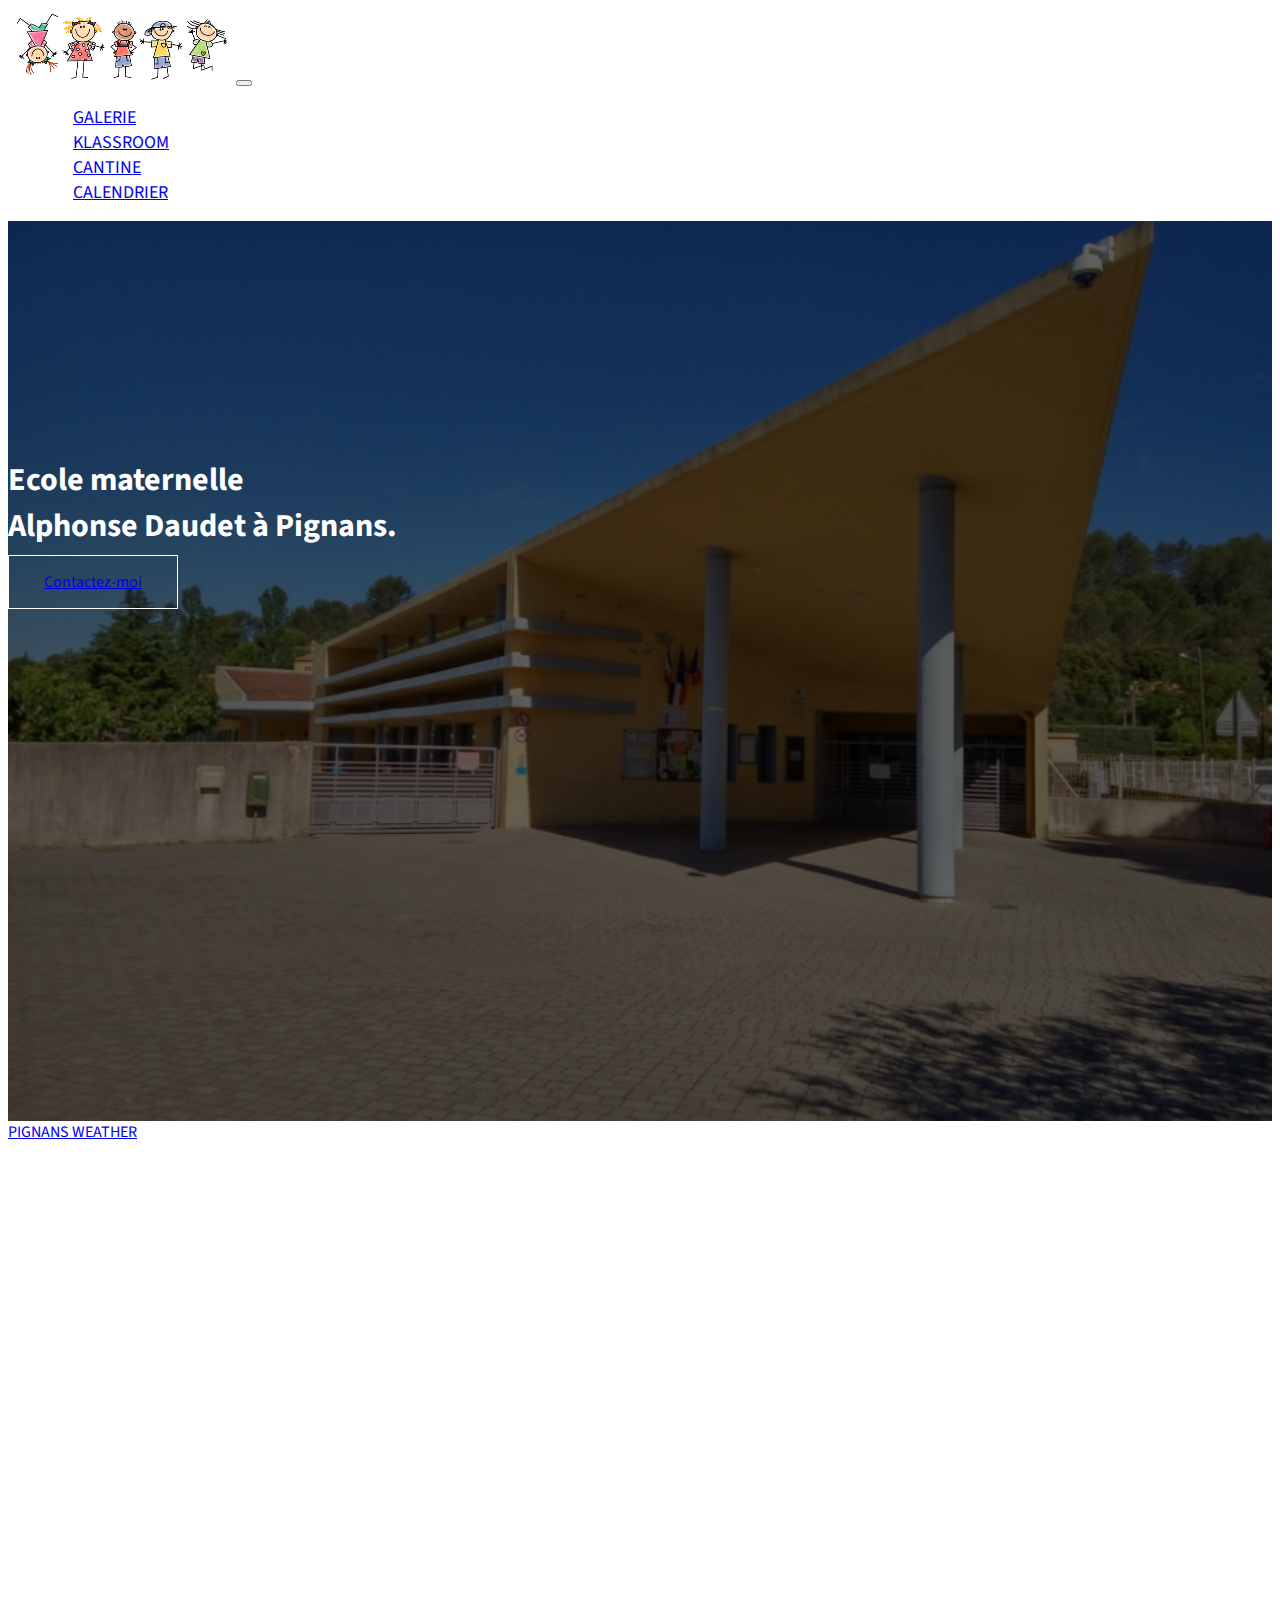
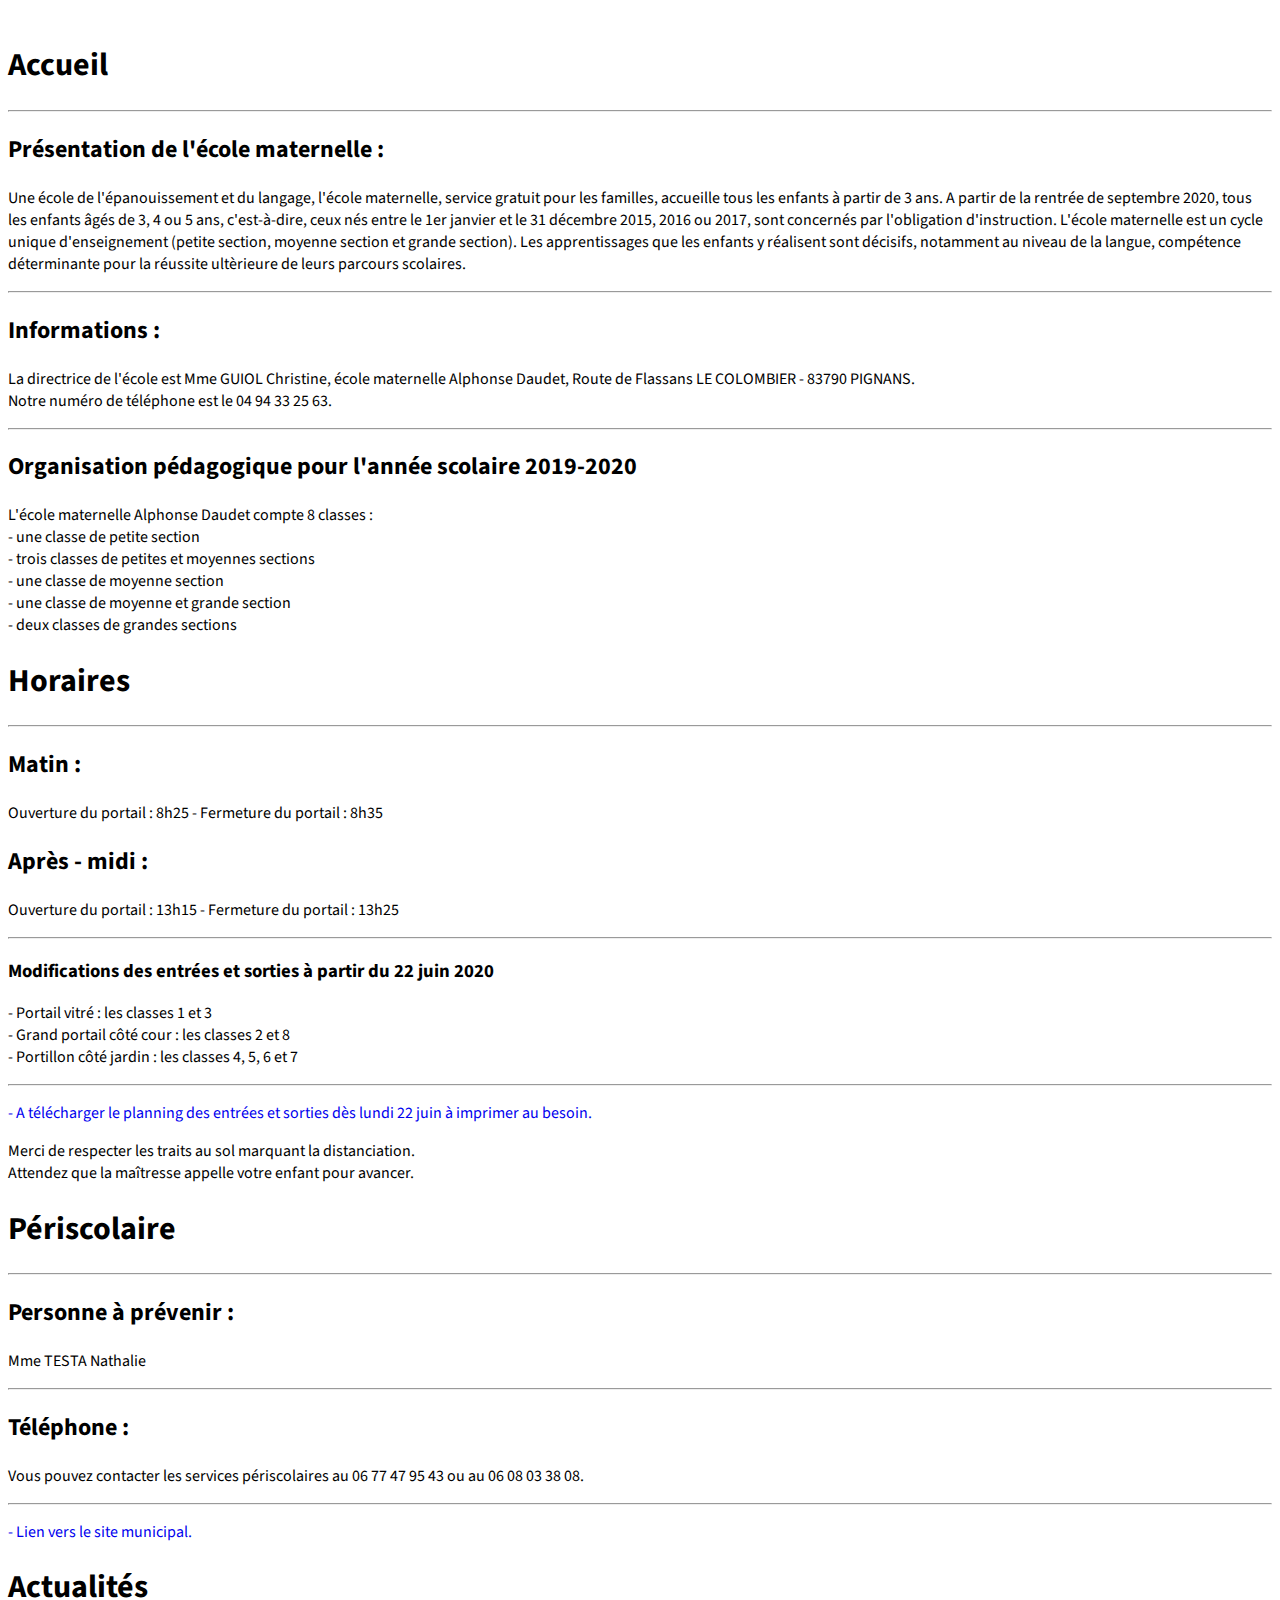
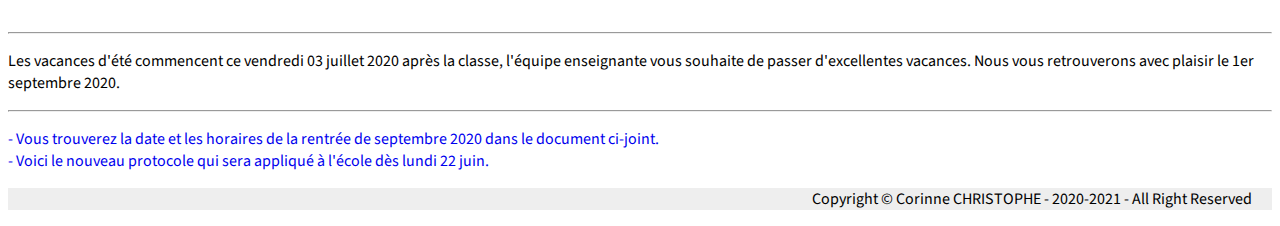
<file: index.html>
<!-- index école -->

<!doctype html>
<html lang="fr">
  <head>
    <!-- Required meta tags -->
    <meta charset="utf-8">
    <meta name="viewport" content="width=device-width, initial-scale=1, shrink-to-fit=no">

    <!-- Bootstrap CSS -->
    <link rel="stylesheet" href="https://stackpath.bootstrapcdn.com/bootstrap/4.5.0/css/bootstrap.min.css" integrity="sha384-9aIt2nRpC12Uk9gS9baDl411NQApFmC26EwAOH8WgZl5MYYxFfc+NcPb1dKGj7Sk" crossorigin="anonymous">

    <!-- style -->
    <link rel="stylesheet" href="style.css">
    <link href="https://fonts.googleapis.com/css?family=Source+Sans+Pro:200,400,700" rel="stylesheet">

    <title>Ecole maternelle Pignans</title>
    
    <link rel="icon" type="image/png" href="images/flavicon.png" />

  </head>

  <body id="basic-setup">

  	<nav class="navbar navbar-expand-lg navbar-light bg-light">
  		<div class="container">
    		<a class="navbar-brand">

    			<img src="images/logo.png" width="225px" height="75px" alt="logo">

    		</a>
    		<button class="navbar-toggler" type="button" data-toggle="collapse" data-target="#navbarSupportedContent" aria-controls="navbarSupportedContent" aria-expanded="false" aria-label="Toggle navigation">
    			<span class="navbar-toggler-icon"></span>
    		</button>

    		<div class="collapse navbar-collapse" id="navbarSupportedContent">
    			<ul class="navbar-nav ml-auto">

            <li class="nav-item">
              <a class="nav-link" href="vignettes.html" target="_blank">Galerie</a>
            </li>

    				<li class="nav-item">
    					<a class="nav-link" href="https://klassroom.fr/" target="_blank">Klassroom</a>
    				</li>

    				<li class="nav-item">
    					<a class="nav-link" href="https://www.pignans.fr/jeunesse/cantine-scolaire/" target="_blank">Cantine</a>
    				</li>

    				<li class="nav-item">
    					<a class="nav-link" href="https://www.service-public.fr/particuliers/vosdroits/F31952" target="_blank">Calendrier</a>
    				</li>
    			</ul>
    			
    		</div>
  		</div>
  	</nav>


  	<header class="header">
  		<div class="container">
  			<div class="row">
  				<div class="col-xl-12">
  					<div class="contenu">
  						<h1 class="display-4 main-title">Ecole maternelle<br/>Alphonse Daudet à Pignans.</h1>
  						<a href="mailto:ec0830946c@ac-nice.fr"  class="btn btn-success btn-lg">Contactez-moi</a>
  					</div>
  				</div>
  			</div>
  		</div>
  	</header>


    <!-- widget météo -->
    <a class="weatherwidget-io" href="https://forecast7.com/fr/43d306d23/pignans/" data-label_1="PIGNANS" data-label_2="WEATHER" data-theme="original" >PIGNANS WEATHER</a>
    <script>
    !function(d,s,id){var js,fjs=d.getElementsByTagName(s)[0];if(!d.getElementById(id)){js=d.createElement(s);js.id=id;js.src='https://weatherwidget.io/js/widget.min.js';fjs.parentNode.insertBefore(js,fjs);}}(document,'script','weatherwidget-io-js');
    </script>



    <!-- widget maps -->
    <iframe src="https://www.google.com/maps/embed?pb=!1m18!1m12!1m3!1d11614.279470835616!2d6.222891155038963!3d43.302328680328756!2m3!1f0!2f0!3f0!3m2!1i1024!2i768!4f13.1!3m3!1m2!1s0x0%3A0x4c74b871470f33be!2s%C3%89cole%20maternelle%20publique%20Le%20Colombier!5e0!3m2!1sfr!2sfr!4v1594060170817!5m2!1sfr!2sfr" width="100%" height="450" frameborder="0" style="border:0;" allowfullscreen="" aria-hidden="false" tabindex="0"></iframe><br/><br/>

    
    <!-- contenu -->
    <div class="container">

      <div class="row">

        <div class="col-lg-12">
          <div class="jumbotron">
            <h1 class="display-6">Accueil</h1>

            <hr class="my-4">

            <h2>Présentation de l'école maternelle :</h2>

            <p>Une école de l'épanouissement et du langage, 
            l'école maternelle, service gratuit pour les familles, accueille tous les enfants à partir de 3 ans. A partir de la rentrée de septembre 2020, tous les enfants âgés de 3, 4 ou 5 ans, c'est-à-dire, ceux nés entre le 1er janvier et le 31 décembre 2015, 2016 ou 2017, sont concernés par l'obligation d'instruction.
            L'école maternelle est un cycle unique d'enseignement (petite section, moyenne section et grande section).
            Les apprentissages que les enfants y réalisent sont décisifs, notamment au niveau de la langue, compétence déterminante pour la réussite ultèrieure de leurs parcours scolaires.</p>

            <hr class="my-4">

            <h2>Informations :</h2>

            <p>La directrice de l'école est Mme GUIOL Christine, école maternelle Alphonse Daudet, Route de Flassans LE COLOMBIER - 83790 PIGNANS.<br/>
            Notre numéro de téléphone est le 04 94 33 25 63.</p>

            <hr class="my-4">

            <h2>Organisation pédagogique pour l'année scolaire 2019-2020</h2>

            <p>L'école maternelle Alphonse Daudet compte 8 classes :<br/>
            - une classe de petite section<br/>
            - trois classes de petites et moyennes sections<br/>
            - une classe de moyenne section<br/>
            - une classe de moyenne et grande section<br/>
            - deux classes de grandes sections<br/></p>
            
          </div>
        </div>


        <div class="col-lg-4">
          <div class="jumbotron">
            <h1 class="display-6">Horaires</h1>

            <hr class="my-4">

            <h2>Matin : </h2>

            <p>Ouverture du portail : 8h25 - Fermeture du portail : 8h35</p>

            <h2>Après - midi : </h2>

            <p>Ouverture du portail : 13h15 - Fermeture du portail : 13h25</p>

            <hr class="my-4">

            <h3>Modifications des entrées et sorties à partir du 22 juin 2020</h3>

            <p>- Portail vitré : les classes 1 et 3<br/>
            - Grand portail côté cour : les classes 2 et 8<br/>
            - Portillon côté jardin : les classes 4, 5, 6 et 7</p>

            <hr class="my-4">

            <p><a href="documents/accueil_sortie.pdf" target="_blank" style="text-decoration:none">- A télécharger le planning des entrées et sorties dès lundi 22 juin à imprimer au besoin.</a></p>

            <p>Merci de respecter les traits au sol marquant la distanciation.<br/>
              Attendez que la maîtresse appelle votre enfant pour avancer.</p>

          </div>
        </div>


        <div class="col-lg-4">
          <div class="jumbotron">
            <h1 class="display-6">Périscolaire</h1>

            <hr class="my-4">

            <h2>Personne à prévenir : </h2>

            <p>Mme TESTA Nathalie</p>

            <hr class="my-4">

            <h2>Téléphone : </h2>

            <p>Vous pouvez contacter les services périscolaires au 06 77 47 95 43 ou au 06 08 03 38 08.</p>

            <hr class="my-4">

            <p><a href="https://www.pignans.fr/?s=p%C3%A9riscolaire" target="_blank" style="text-decoration:none">- Lien vers le site municipal.</a></p>

          </div>
        </div>


        <div class="col-lg-4">
          <div class="jumbotron">
            <h1 class="display-6">Actualités</h1>

            <hr class="my-4">

            <p>Les vacances d'été commencent ce vendredi 03 juillet 2020 après la classe, l'équipe enseignante vous souhaite de passer d'excellentes vacances. Nous vous retrouverons avec plaisir le 1er septembre 2020.<br/></p>

            <hr class="my-4">

            <p><a href="documents/date_rentrée.pdf" target="_blank" style="text-decoration:none">- Vous trouverez la date et les horaires de la rentrée de septembre 2020 dans le document ci-joint.<br/></a>
            <a href="documents/protocole_daudet.pdf" target="_blank" style="text-decoration:none">- Voici le nouveau protocole qui sera appliqué à l'école dès lundi 22 juin.<br/></a></p>

          </div>
        </div>

      </div>

    </div>

    <!-- Optional JavaScript -->
    <!-- jQuery first, then Popper.js, then Bootstrap JS -->
    <script src="https://code.jquery.com/jquery-3.5.1.slim.min.js" integrity="sha384-DfXdz2htPH0lsSSs5nCTpuj/zy4C+OGpamoFVy38MVBnE+IbbVYUew+OrCXaRkfj" crossorigin="anonymous"></script>
    <script src="https://cdn.jsdelivr.net/npm/popper.js@1.16.0/dist/umd/popper.min.js" integrity="sha384-Q6E9RHvbIyZFJoft+2mJbHaEWldlvI9IOYy5n3zV9zzTtmI3UksdQRVvoxMfooAo" crossorigin="anonymous"></script>
    <script src="https://stackpath.bootstrapcdn.com/bootstrap/4.5.0/js/bootstrap.min.js" integrity="sha384-OgVRvuATP1z7JjHLkuOU7Xw704+h835Lr+6QL9UvYjZE3Ipu6Tp75j7Bh/kR0JKI" crossorigin="anonymous"></script>

    <p id="footer" style="background-color: #EEEEEE">Copyright &copy; Corinne CHRISTOPHE - 2020-2021 - All Right Reserved</p>

  </body>
</html>
</file>
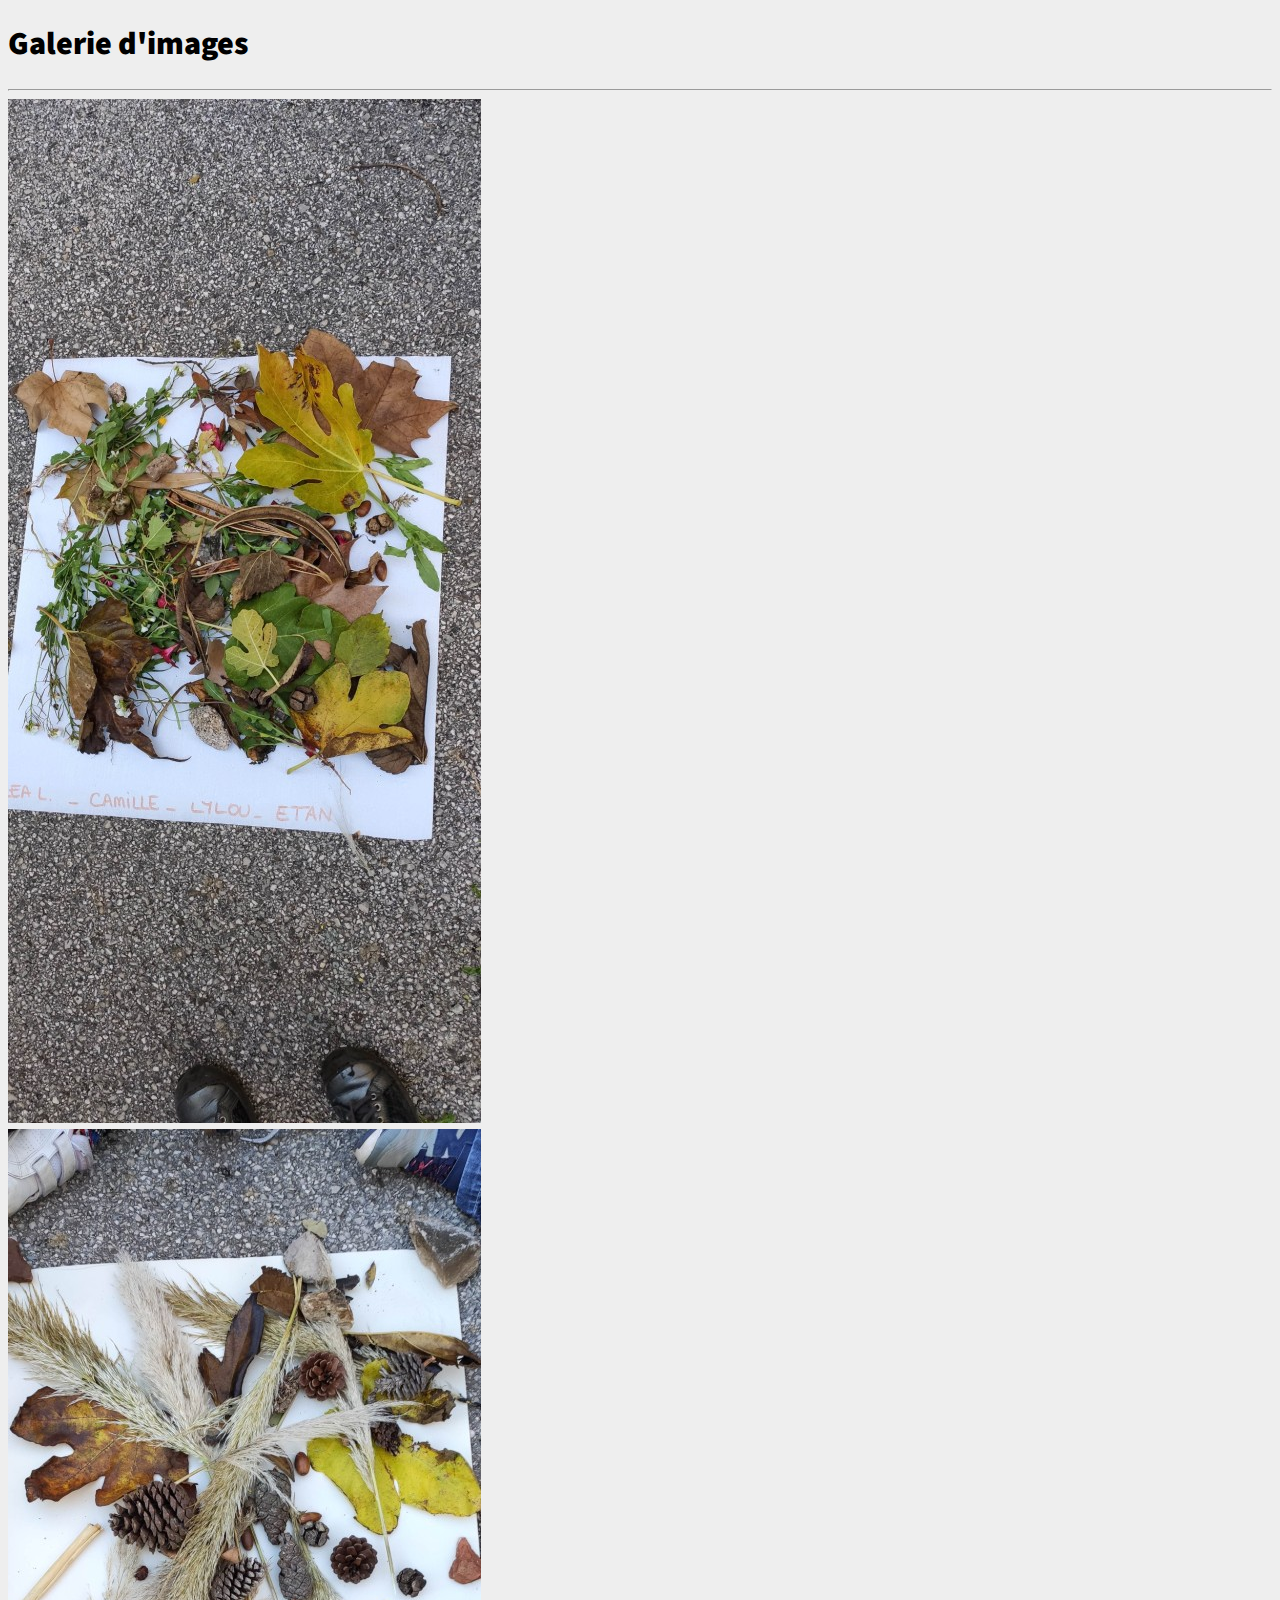
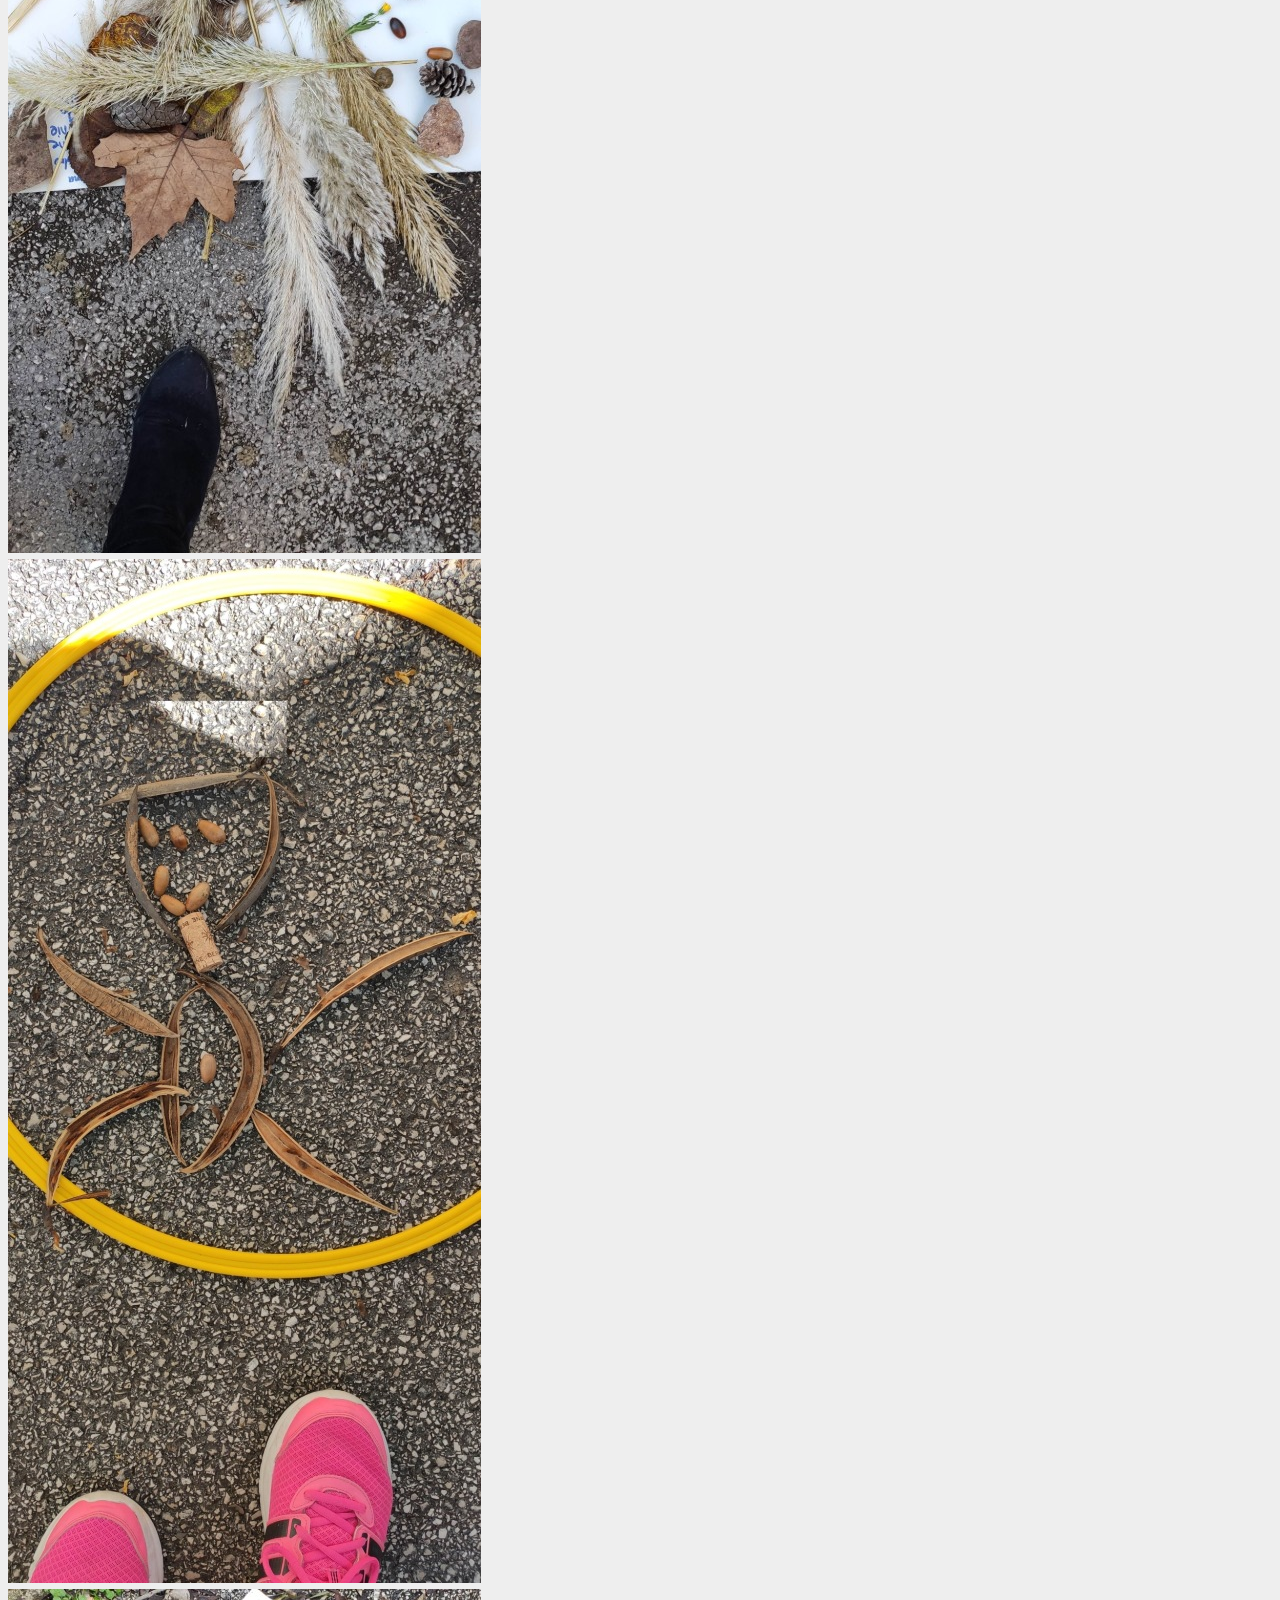
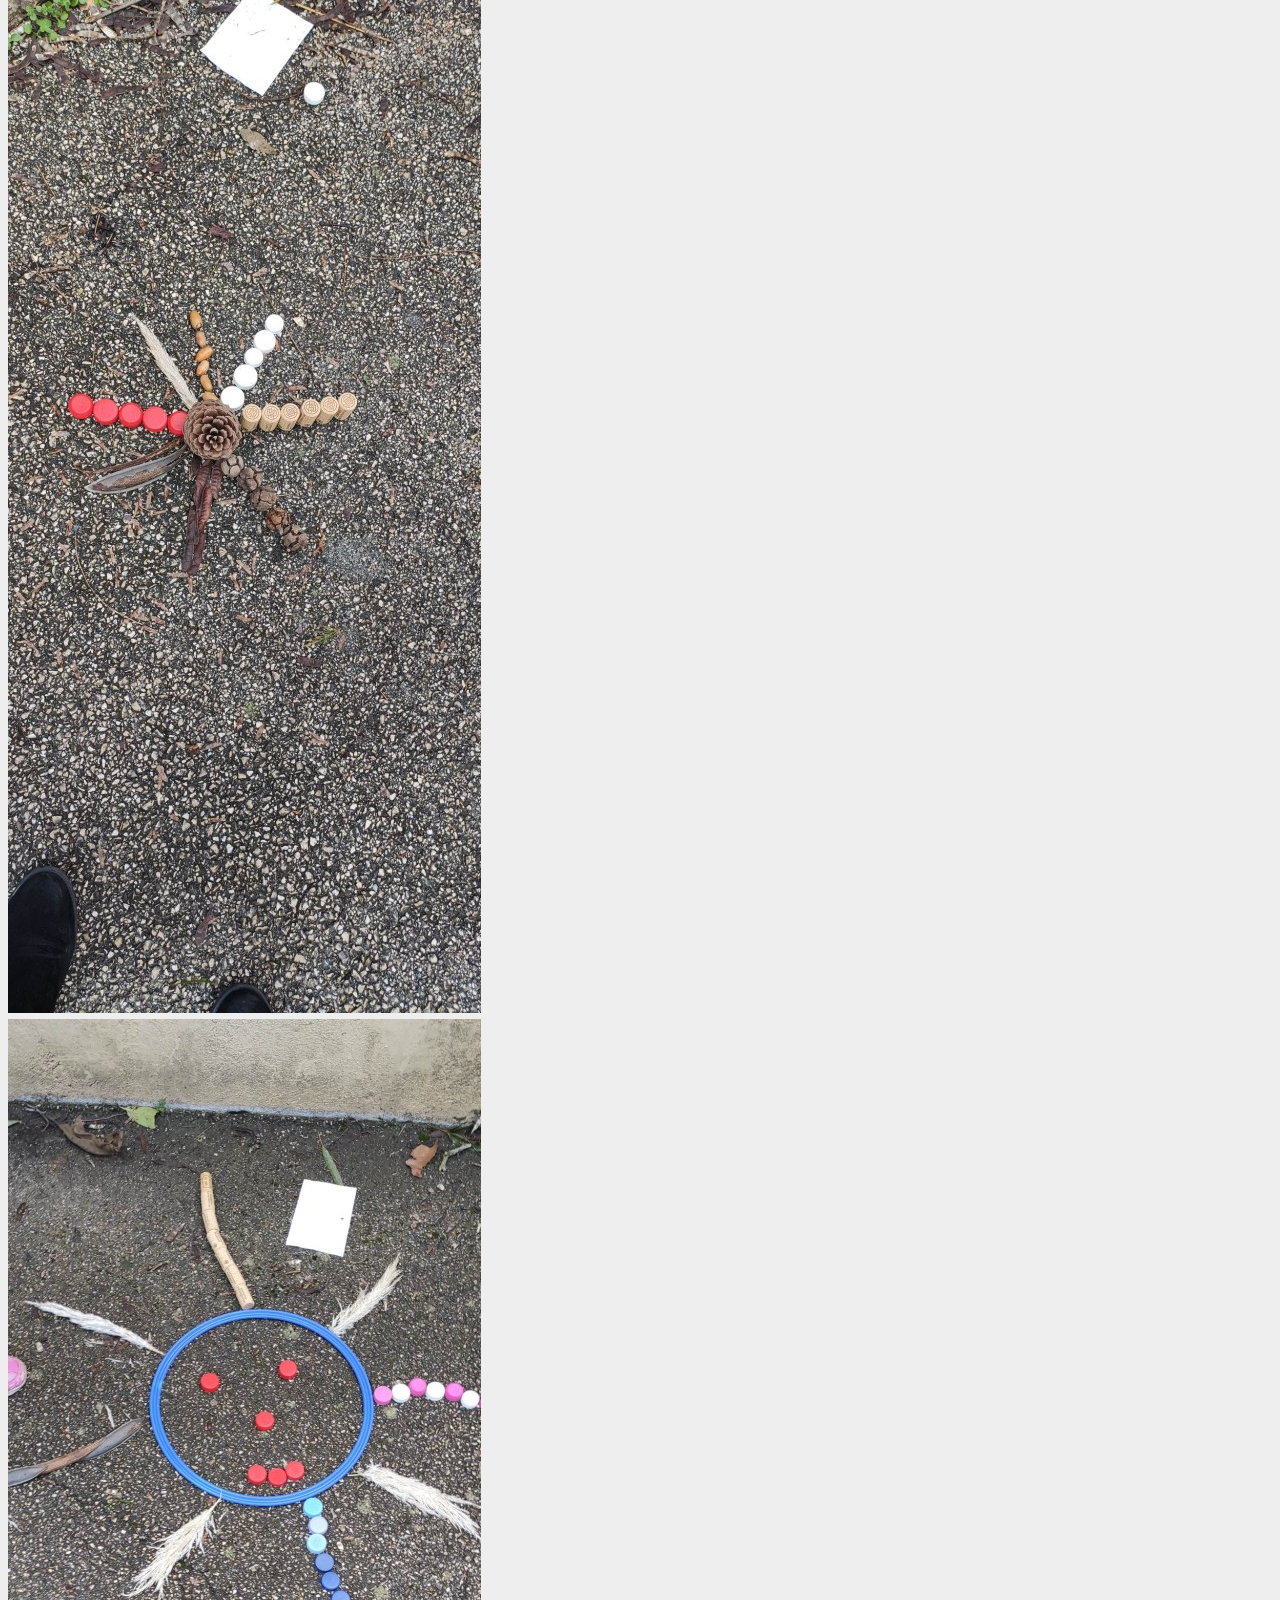
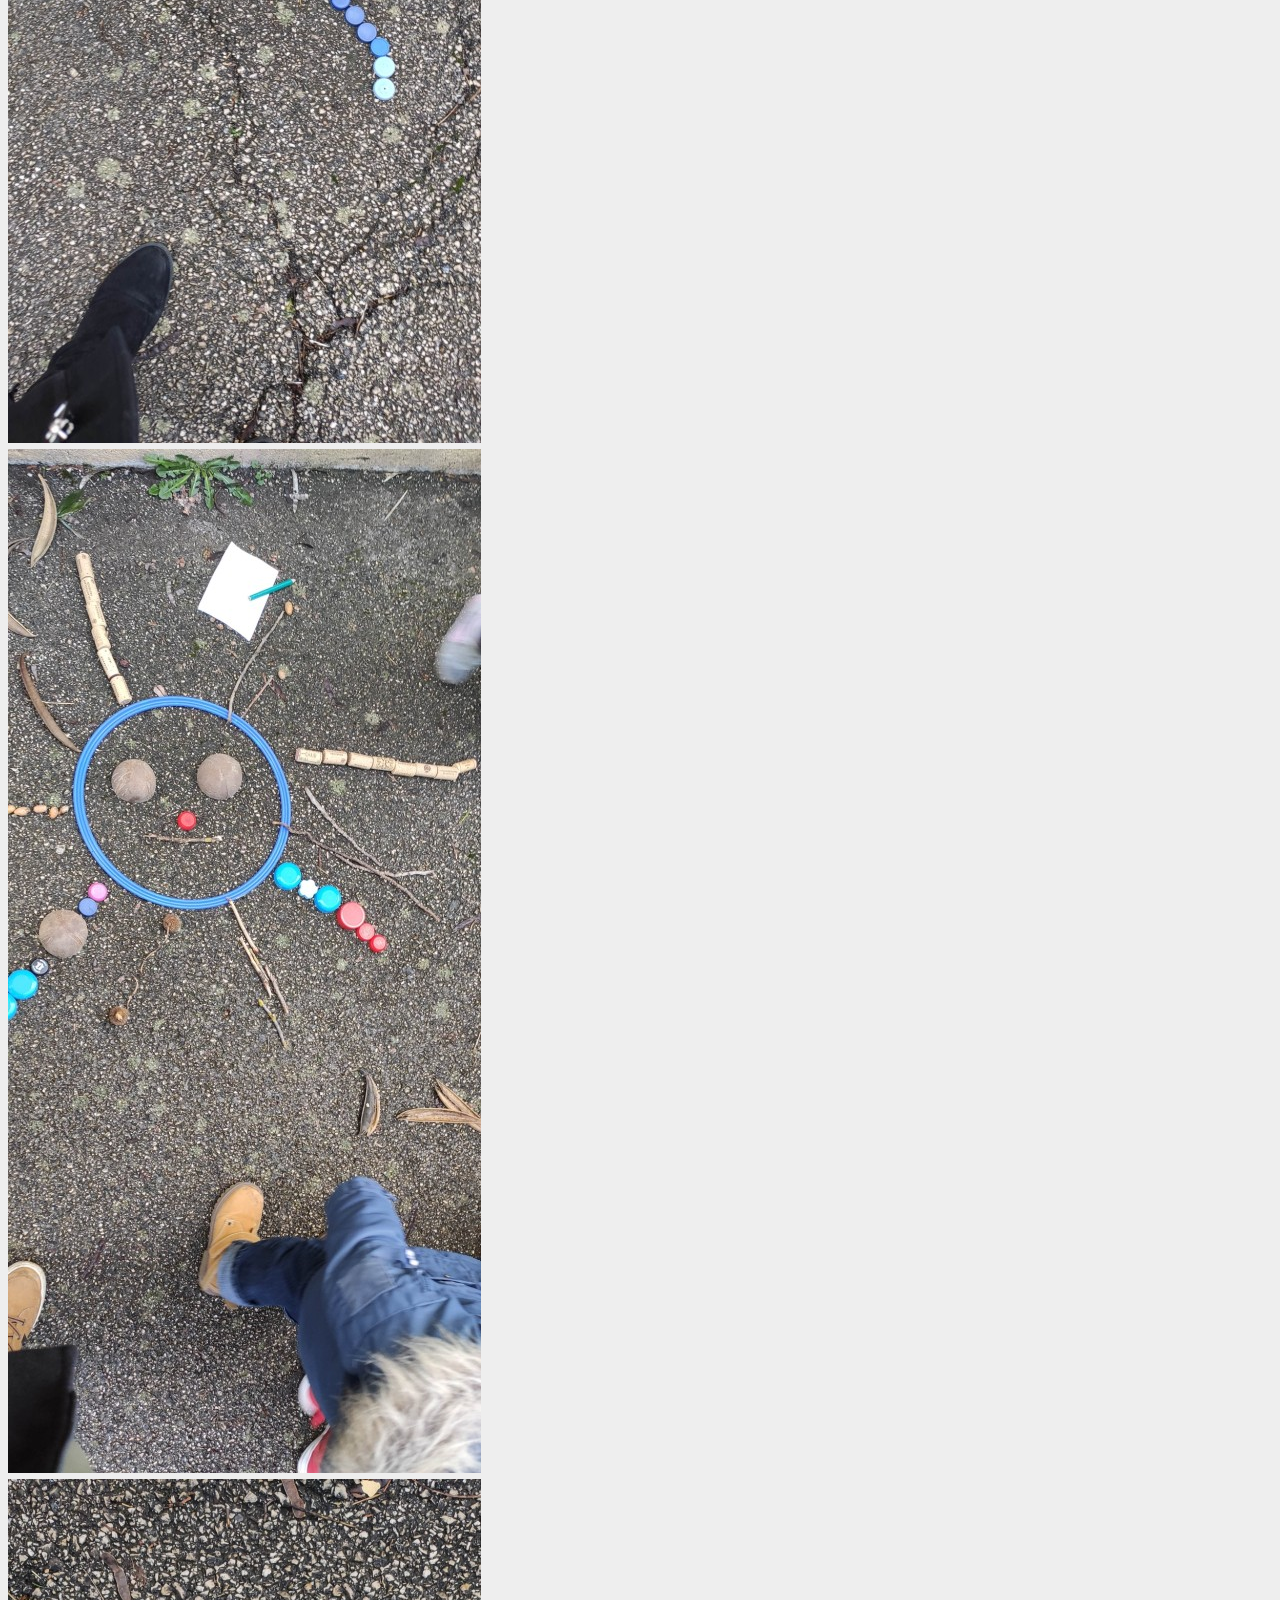
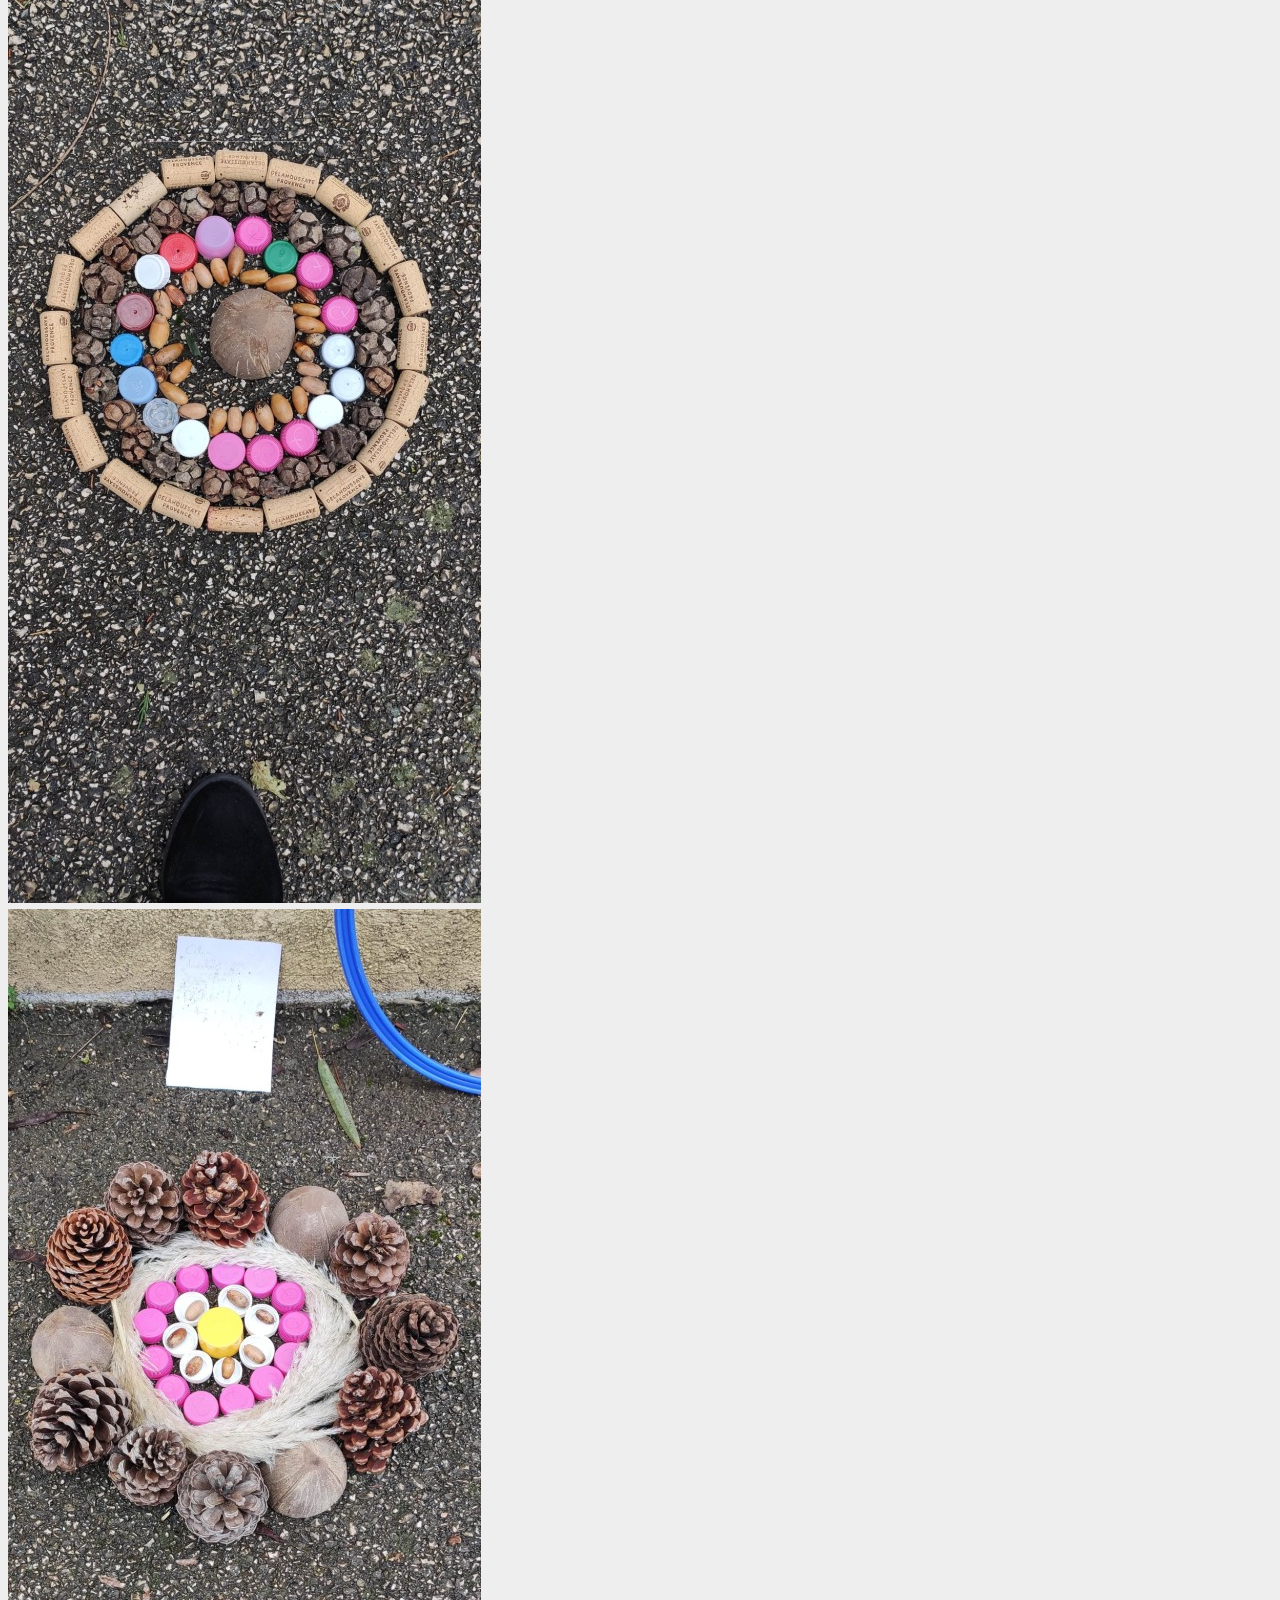
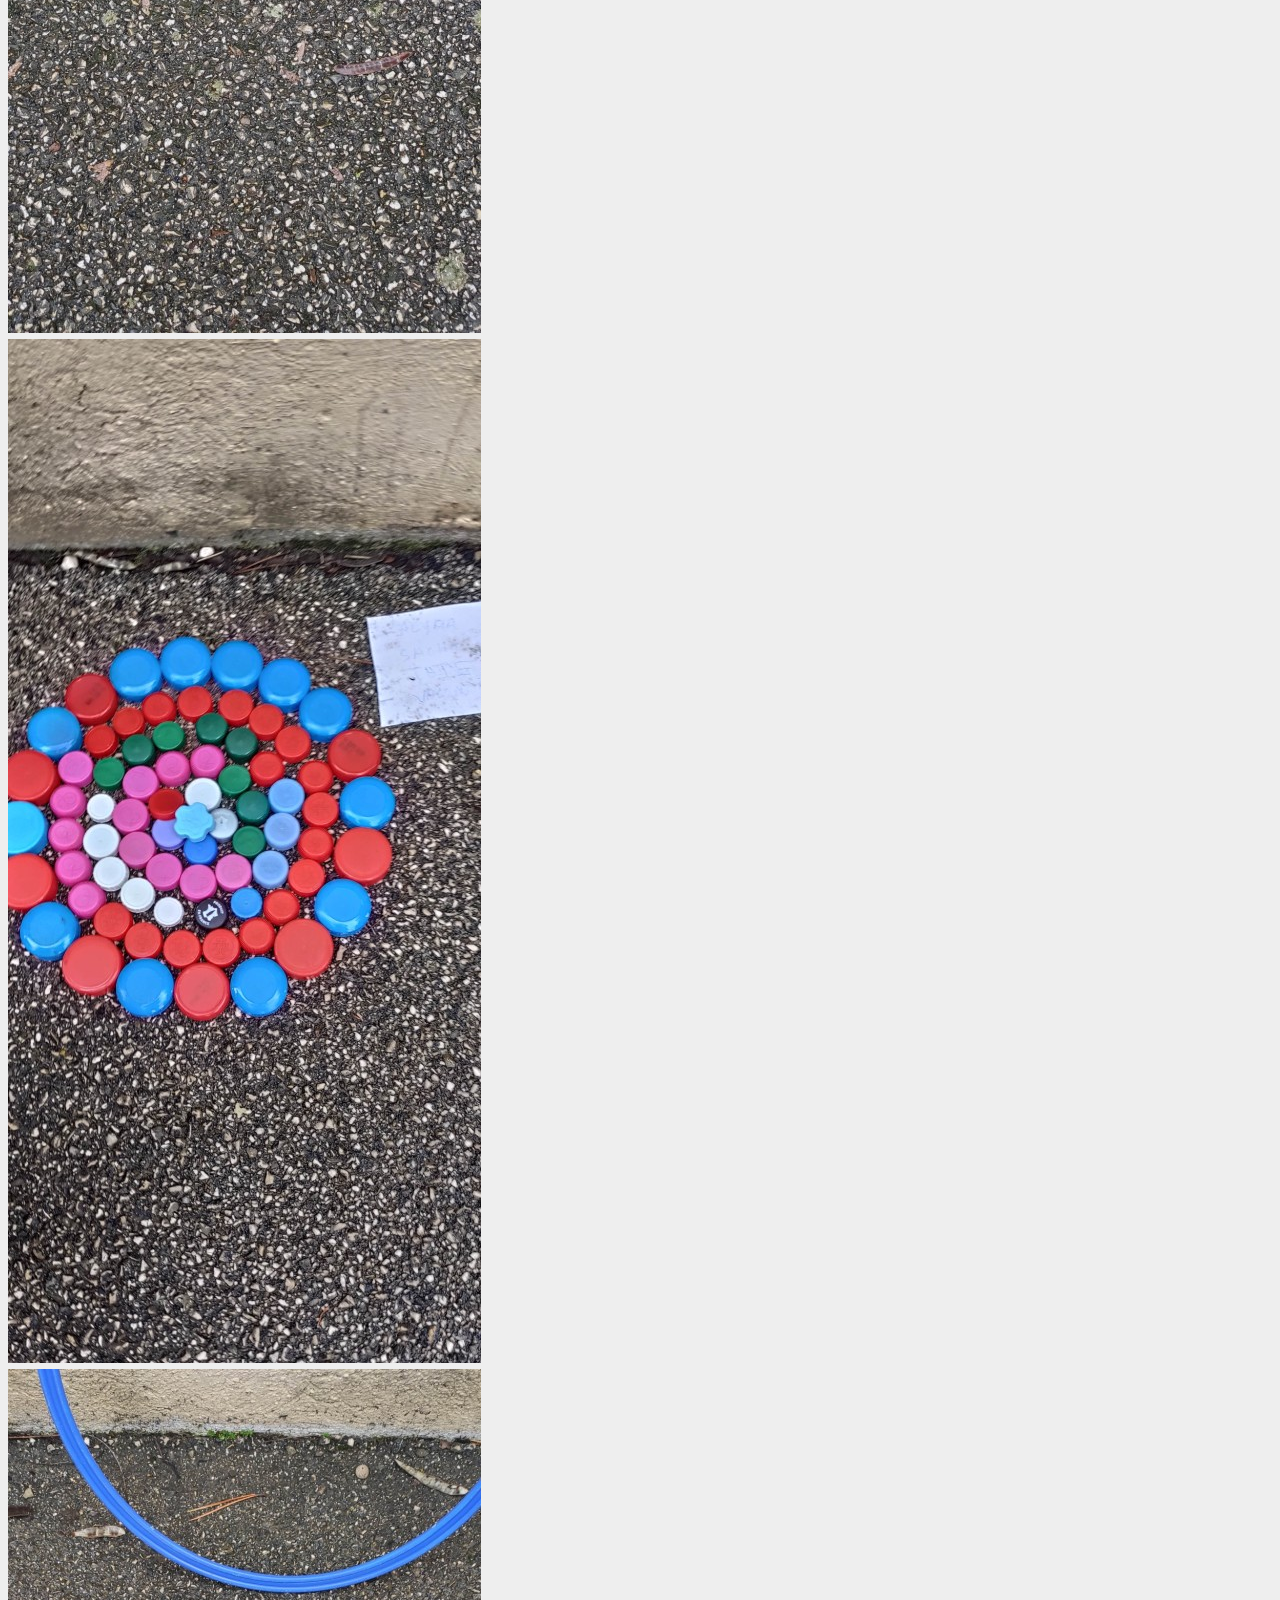
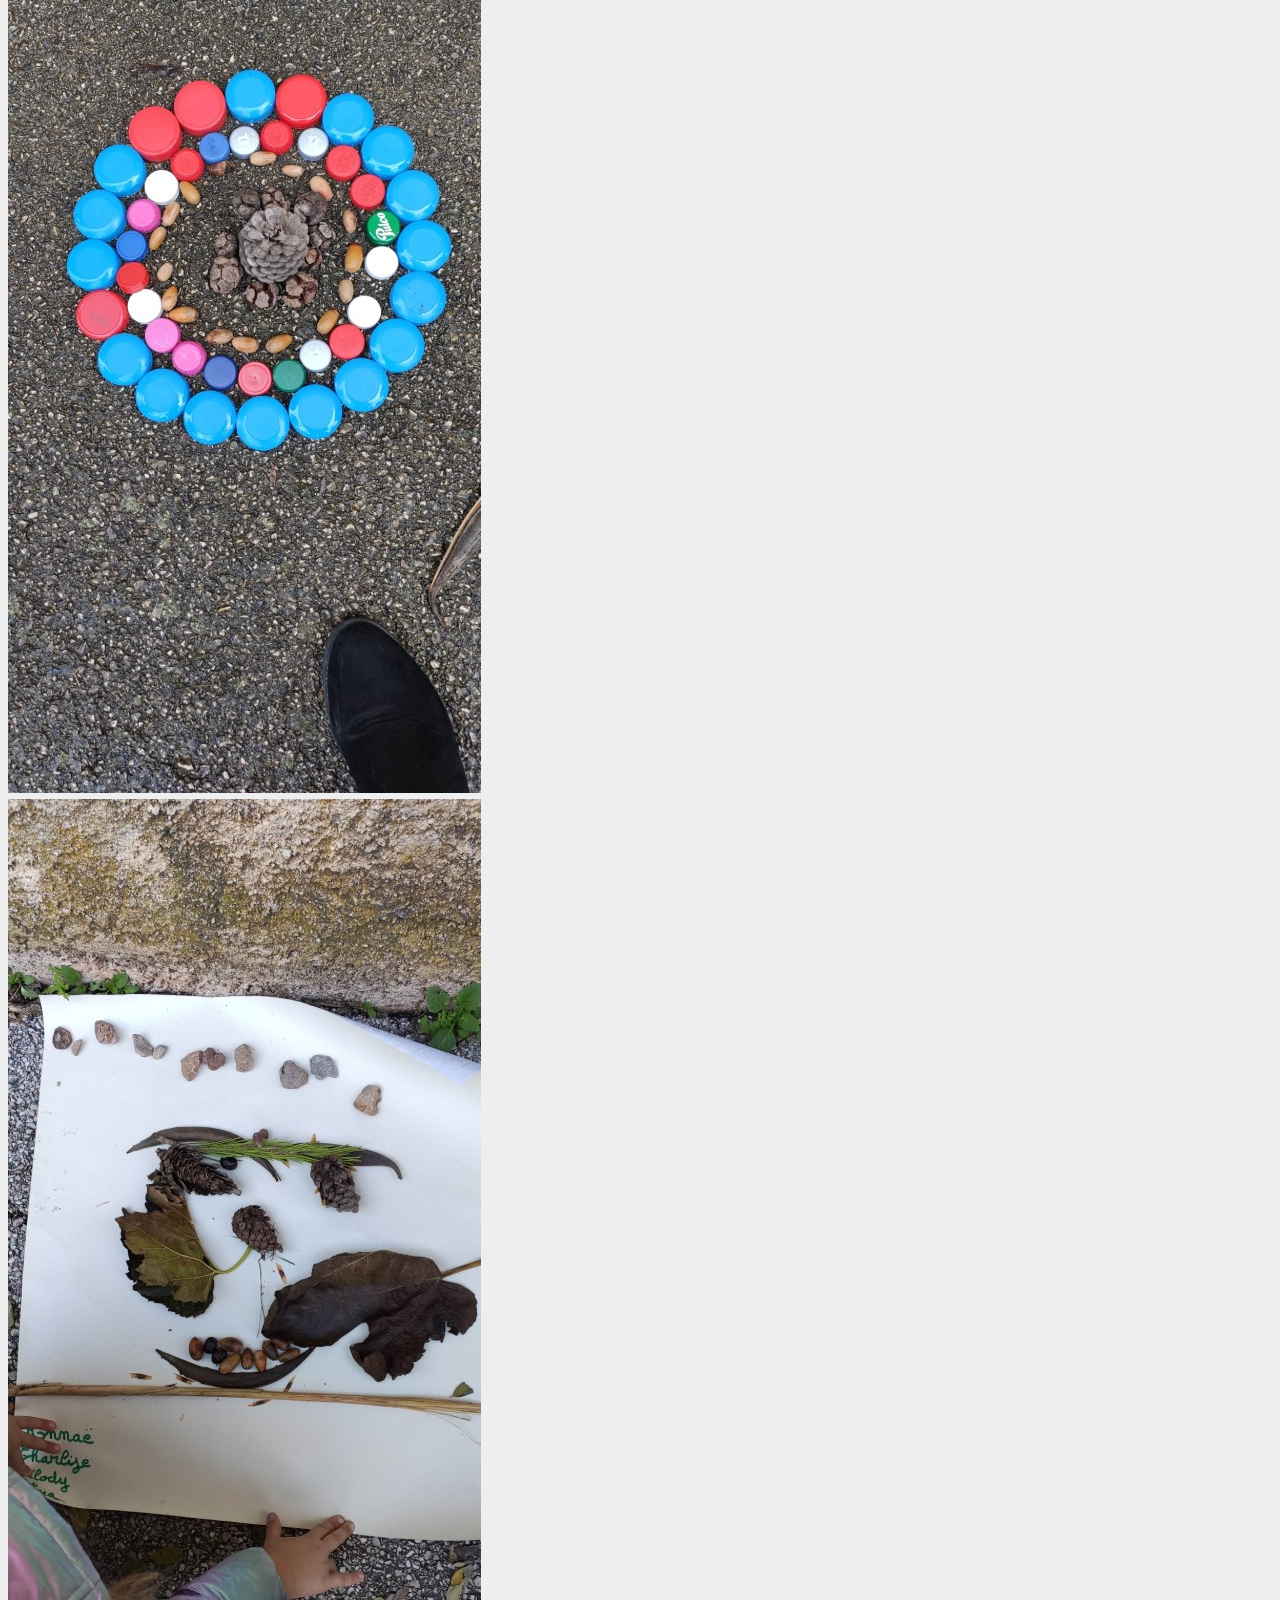
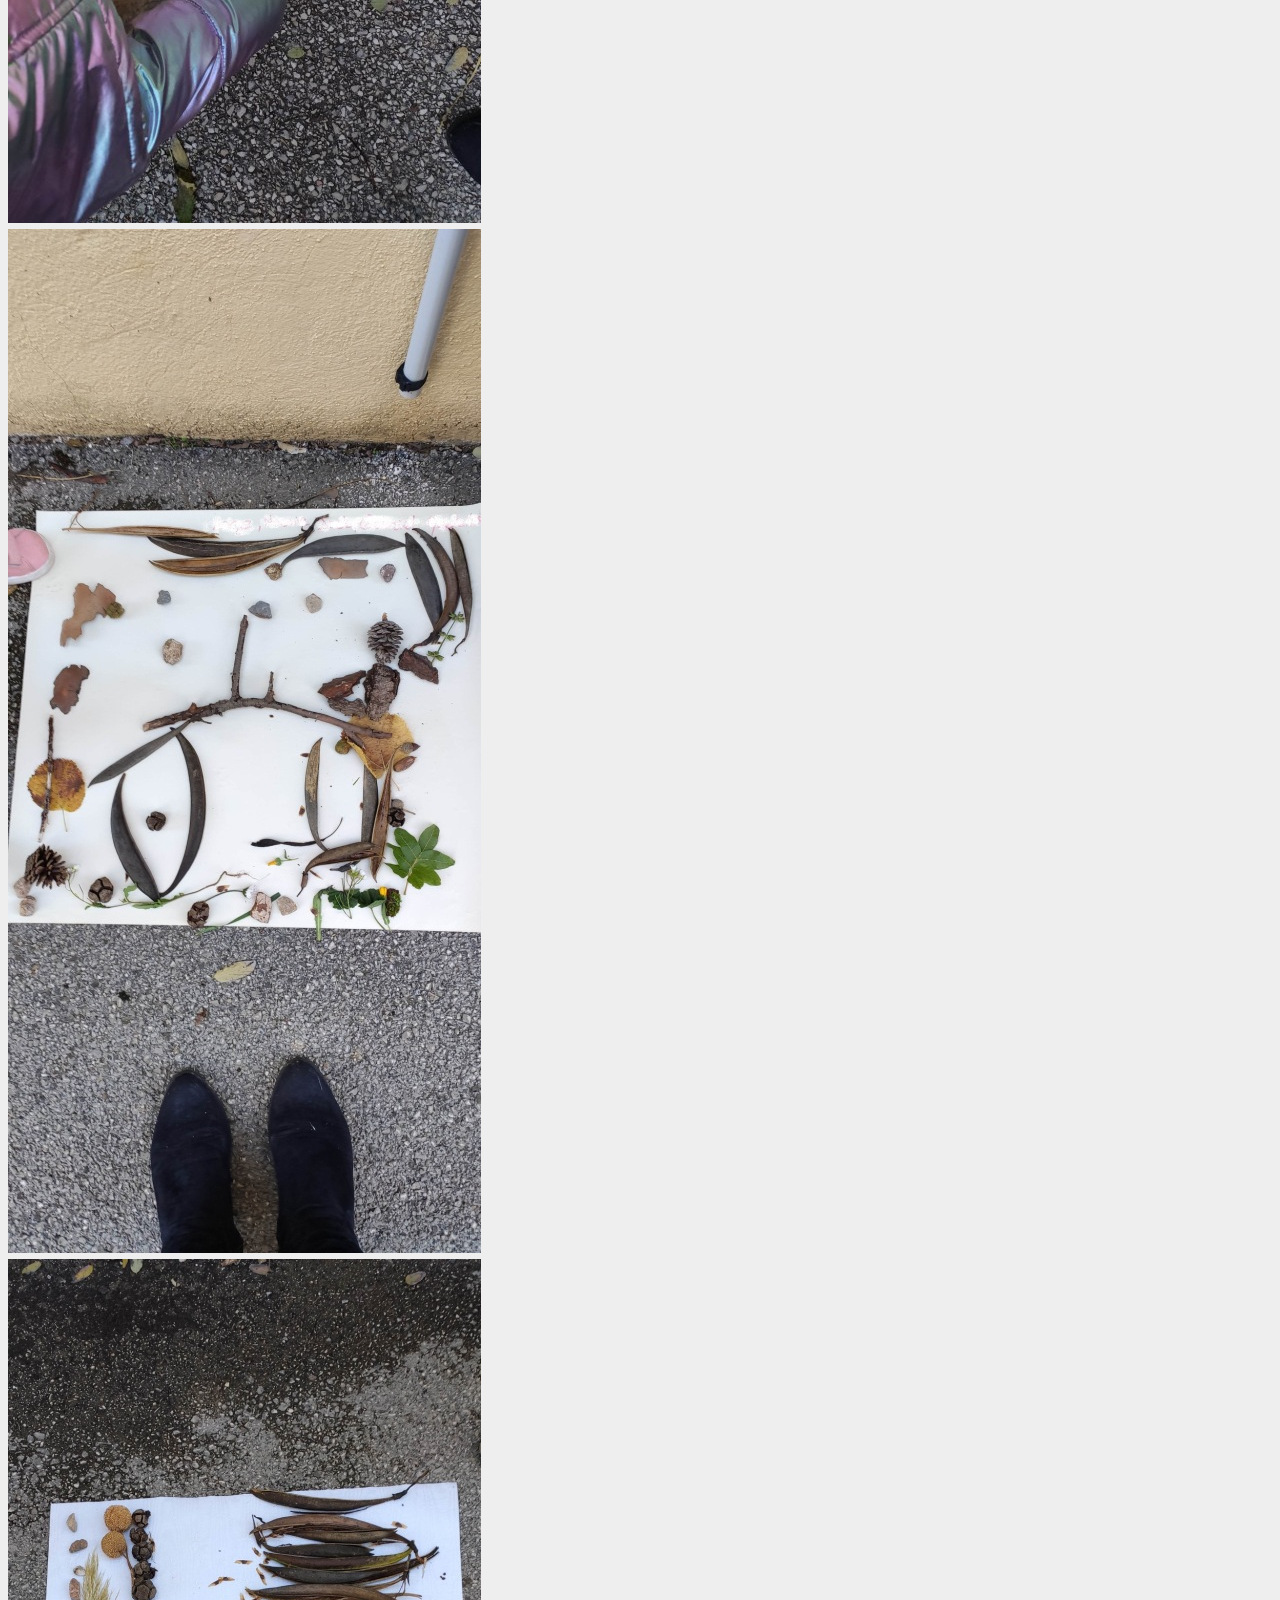
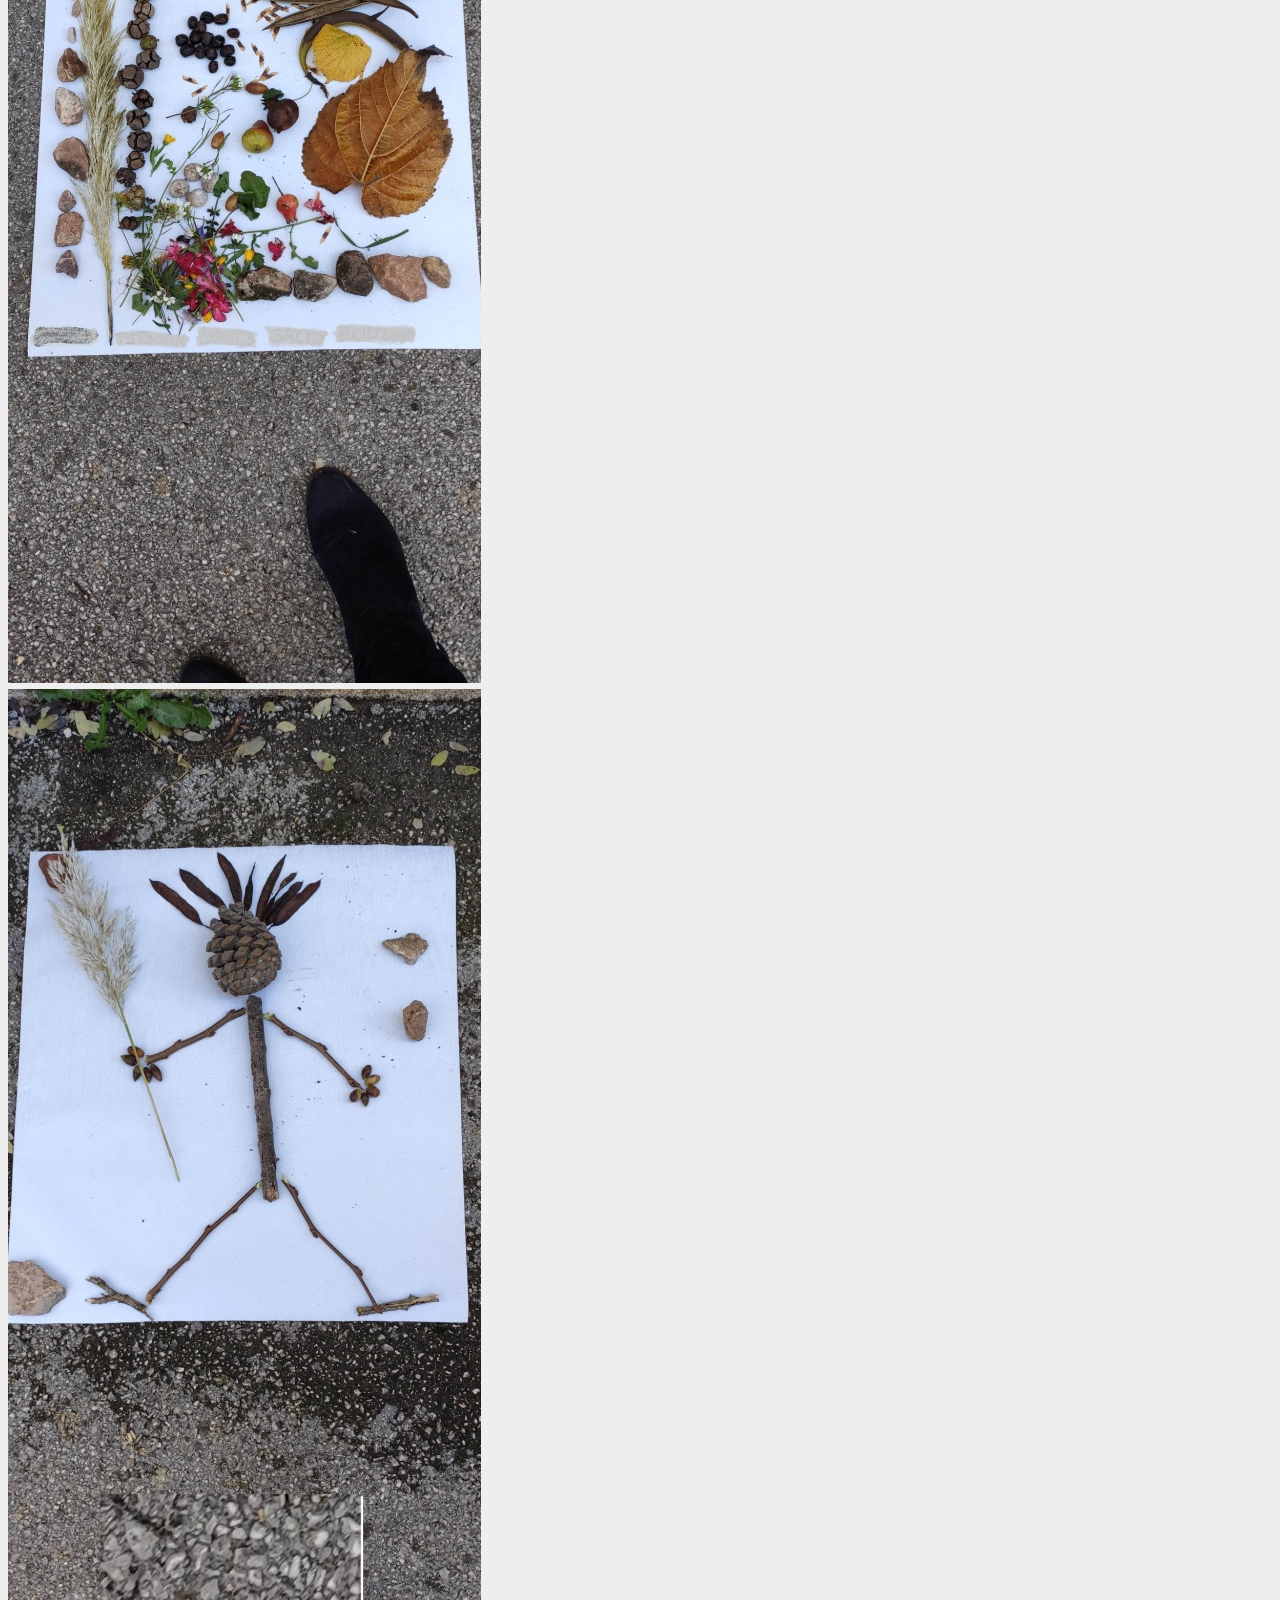
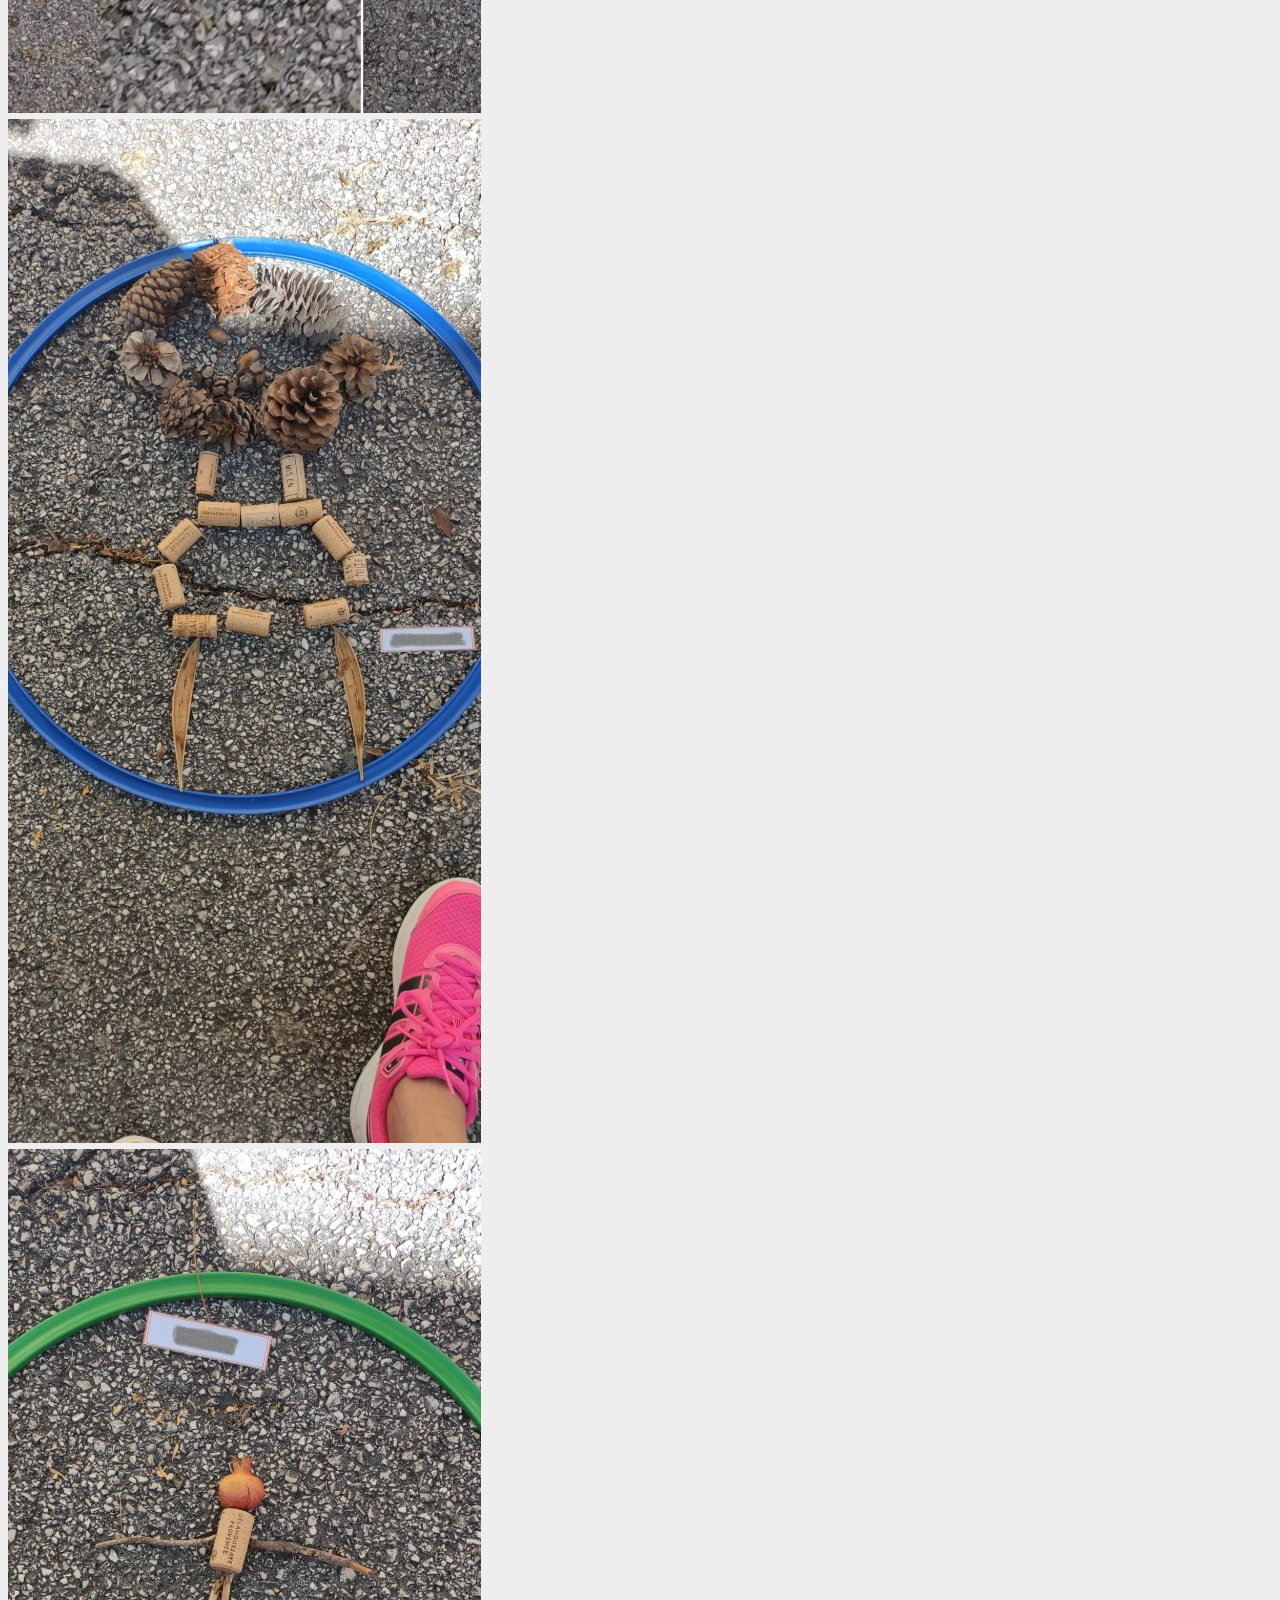
<file: vignettes.html>
<!-- Thumbnails -->

<!DOCTYPE html>
<html lang="fr">
<head>

  <meta charset="utf-8">
  <meta name="viewport" content="width=device-width, initial-scale=1, shrink-to-fit=no">

  <link rel="stylesheet" href="https://stackpath.bootstrapcdn.com/bootstrap/4.5.0/css/bootstrap.min.css" integrity="sha384-9aIt2nRpC12Uk9gS9baDl411NQApFmC26EwAOH8WgZl5MYYxFfc+NcPb1dKGj7Sk" crossorigin="anonymous">

  <!-- style -->
  <link rel="stylesheet" href="style.css">
  <link href="https://fonts.googleapis.com/css?family=Source+Sans+Pro:200,400,700" rel="stylesheet">

  <title>galerie</title>

</head>
<body style="background-color: #EEEEEE; color: #000000; font-family: 'Source Sans Pro', sans-serif;">

<!-- Page Content -->
<div class="container">

  <h1 class="font-weight-light text-center text-lg-left mt-4 mb-0"><b>Galerie d'images</b></h1>

  <hr class="mt-2 mb-5">

  <div class="row text-center text-lg-left">

    <div class="col-lg-3 col-md-4 col-6">
      <a href="photos/vue_16.jpg" target="_blank" class="d-block mb-4 h-100">
        <img class="img-fluid img-thumbnail" src="photos/vue_16.jpg" alt="">
      </a>
    </div>

    <div class="col-lg-3 col-md-4 col-6">
      <a href="photos/vue_15.jpg" target="_blank" class="d-block mb-4 h-100">
        <img class="img-fluid img-thumbnail" src="photos/vue_15.jpg" alt="">
      </a>
    </div>

    <div class="col-lg-3 col-md-4 col-6">
      <a href="photos/vue_14.jpg" target="_blank" class="d-block mb-4 h-100">
        <img class="img-fluid img-thumbnail" src="photos/vue_14.jpg" alt="">
      </a>
    </div>

    <div class="col-lg-3 col-md-4 col-6">
      <a href="photos/vue_13.jpg" target="_blank" class="d-block mb-4 h-100">
        <img class="img-fluid img-thumbnail" src="photos/vue_13.jpg" alt="">
      </a>
    </div>

    <div class="col-lg-3 col-md-4 col-6">
      <a href="photos/vue_12.jpg" target="_blank" class="d-block mb-4 h-100">
        <img class="img-fluid img-thumbnail" src="photos/vue_12.jpg" alt="">
      </a>
    </div>

    <div class="col-lg-3 col-md-4 col-6">
      <a href="photos/vue_11.jpg" target="_blank" class="d-block mb-4 h-100">
        <img class="img-fluid img-thumbnail" src="photos/vue_11.jpg" alt="">
      </a>
    </div>

    <div class="col-lg-3 col-md-4 col-6">
      <a href="photos/vue_10.jpg" target="_blank" class="d-block mb-4 h-100">
        <img class="img-fluid img-thumbnail" src="photos/vue_10.jpg" alt="">
      </a>
    </div>

    <div class="col-lg-3 col-md-4 col-6">
      <a href="photos/vue_9.jpg" target="_blank" class="d-block mb-4 h-100">
        <img class="img-fluid img-thumbnail" src="photos/vue_9.jpg" alt="">
      </a>
    </div>

    <div class="col-lg-3 col-md-4 col-6">
      <a href="photos/vue_8.jpg" target="_blank" class="d-block mb-4 h-100">
        <img class="img-fluid img-thumbnail" src="photos/vue_8.jpg" alt="">
      </a>
    </div>

    <div class="col-lg-3 col-md-4 col-6">
      <a href="photos/vue_7.jpg" target="_blank" class="d-block mb-4 h-100">
        <img class="img-fluid img-thumbnail" src="photos/vue_7.jpg" alt="">
      </a>
    </div>

    <div class="col-lg-3 col-md-4 col-6">
      <a href="photos/vue_6.jpg" target="_blank" class="d-block mb-4 h-100">
        <img class="img-fluid img-thumbnail" src="photos/vue_6.jpg" alt="">
      </a>
    </div>

    <div class="col-lg-3 col-md-4 col-6">
      <a href="photos/vue_5.jpg" target="_blank" class="d-block mb-4 h-100">
        <img class="img-fluid img-thumbnail" src="photos/vue_5.jpg" alt="">
      </a>
    </div>

    <div class="col-lg-3 col-md-4 col-6">
      <a href="photos/vue_4.jpg" target="_blank" class="d-block mb-4 h-100">
        <img class="img-fluid img-thumbnail" src="photos/vue_4.jpg" alt="">
      </a>
    </div>

    <div class="col-lg-3 col-md-4 col-6">
      <a href="photos/vue_3.jpg" target="_blank" class="d-block mb-4 h-100">
        <img class="img-fluid img-thumbnail" src="photos/vue_3.jpg" alt="">
      </a>
    </div>

    <div class="col-lg-3 col-md-4 col-6">
      <a href="photos/vue_2.jpg" target="_blank" class="d-block mb-4 h-100">
        <img class="img-fluid img-thumbnail" src="photos/vue_2.jpg" alt="">
      </a>
    </div>

    <div class="col-lg-3 col-md-4 col-6">
      <a href="photos/vue_1.jpg" target="_blank" class="d-block mb-4 h-100">
        <img class="img-fluid img-thumbnail" src="photos/vue_1.jpg" alt="">
      </a>
    </div>

  </div>
</div>
<!-- /container -->

<p id="footer" style="background-color: #EEEEEE">Copyright &copy; Corinne CHRISTOPHE - 2020-2021 - All Right Reserved</p>
  
</body>
</html>
</file>
<file: style.css>
/* style */

#basic-setup {
	background: #FFF;
	color: #FFF;
	font-family: 'Source Sans Pro', sans-serif;
}

.header {
	background: linear-gradient(rgba(0, 0, 0, 0.6), rgba(0, 0, 0, 0.6)), url(images/topbg.jpg);
	height: 100vh;
	background-size: cover;
	background-position: center;
}

.main-title {
	font-weight: 700;
}

.contenu {
	padding-top: 17%;
}

.btn {
	border: 1px solid white;
	padding: 15px 35px;
}

.nav-item {
	font-size: 18px;
	padding-left: 25px;
}

.navbar-light .navbar-nav .nav-link:link,
.navbar-light .navbar-nav .nav-link:visited {
	text-transform: uppercase;
	border-bottom: 2px solid transparent;
	transition: border-bottom 0.5s;
}

.navbar-light .navbar-nav .nav-link:hover,
.navbar-light .navbar-nav .nav-link:active {
	border-bottom: 2px solid #20CC41;
}

.jumbotron {
	color: #000;
}

#footer {
	color: #000;
	padding-right: 20px ;
	text-align: right ;
}
</file>
